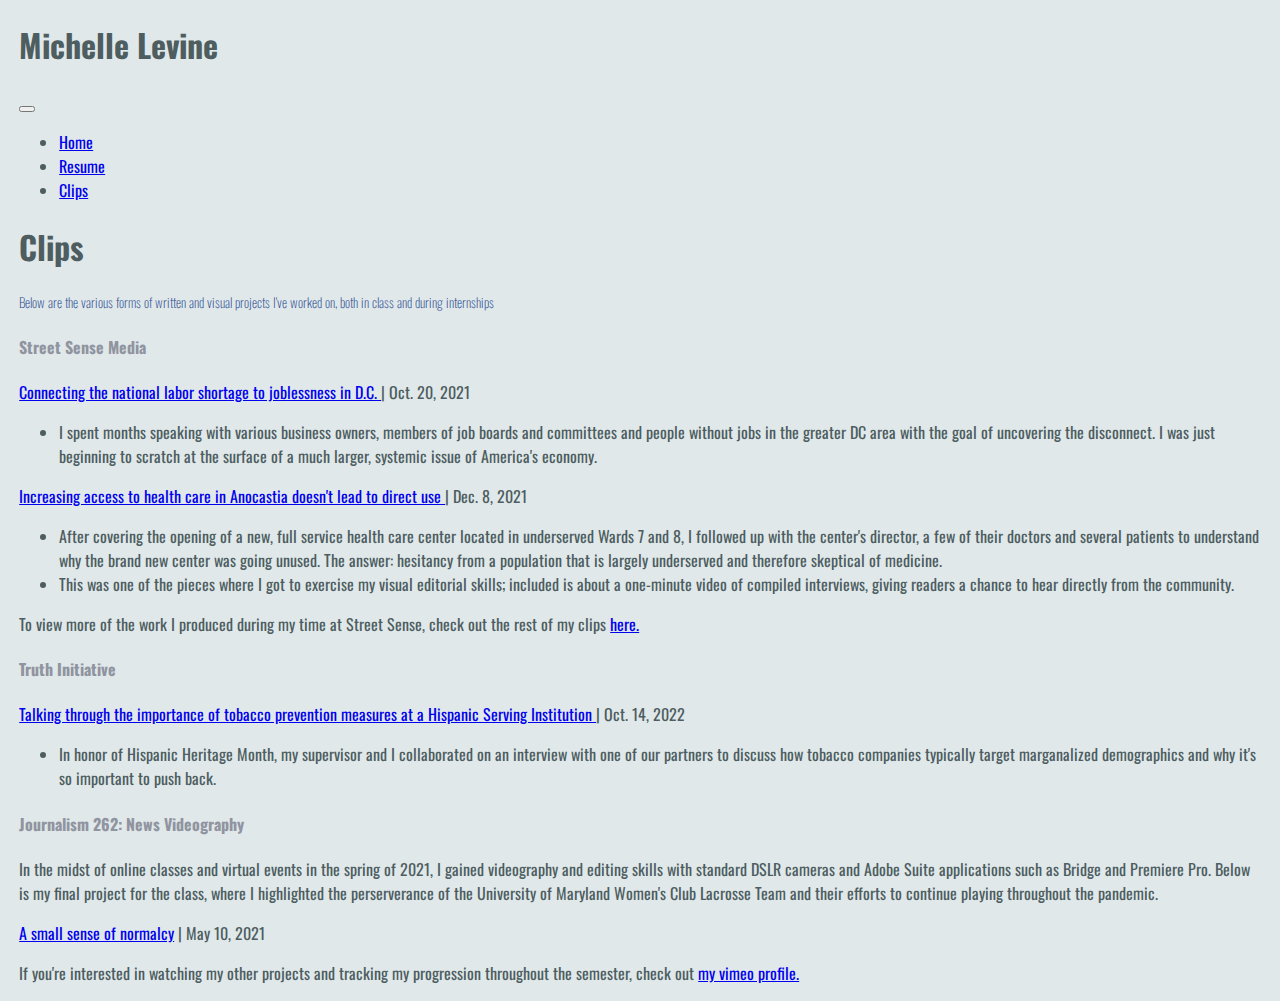
<file: clips/index.html>
<!DOCTYPE html>
<html lang="en">

<head>
    <meta charset="UTF-8">
    <meta name="viewport" content="width=device-width, initial-scale=1.0">
    <meta http-equiv="X-UA-Compatible" content="ie=edge">
    <title>Clips-Michelle Levine</title>
    <meta name="description"
        content="Check out the work I've completed in class at UMD and throughout the various internships I've held">
    <!-- // -->
    <link href="https://cdn.jsdelivr.net/npm/bootstrap@5.2.1/dist/css/bootstrap.min.css" rel="stylesheet"
        integrity="sha384-iYQeCzEYFbKjA/T2uDLTpkwGzCiq6soy8tYaI1GyVh/UjpbCx/TYkiZhlZB6+fzT" crossorigin="anonymous">
    <!-- // -->
    <link
        href="https://fonts.googleapis.com/css2?family=Bungee+Spice&family=Nabla&family=Nunito:ital,wght@1,300&family=Oswald:wght@200;300;400;500;600;700&display=swap"
        rel="stylesheet">
    <link rel="stylesheet" href="../site/css/site.css">
</head>

<body>
    <nav class="navbar navbar-expand-lg bg-transparent">
        <div class="container-fluid">
            <h1>Michelle Levine</h1>
            <!--<a class="navbar-brand" href="#">Resume</a>-->
            <button class="navbar-toggler" type="button" data-bs-toggle="collapse" data-bs-target="#navbarNav"
                aria-controls="navbarNav" aria-expanded="false" aria-label="Toggle navigation">
                <span class="navbar-toggler-icon"></span>
            </button>
            <div class="navbar-nav" id="navbarNav">
                <ul class="navbar-nav">
                    <li class="nav-item">
                        <a class="nav-link" href="../index.html">Home</a>
                    </li>
                    <li class="nav-item">
                        <a class="nav-link" href="/resume">Resume</a>
                    </li>
                    <li class="nav-item">
                        <a class="nav-link active" aria-current="page" href="#">Clips</a>
                    </li>

                </ul>
            </div>
        </div>
    </nav>
    <main>
        <h1>Clips</h1>
        <h5>Below are the various forms of written and visual projects I've worked on, both in class and during
            internships</h5>

        <h4>Street Sense Media</h4>
        <a
            href="https://www.streetsensemedia.org/article/dc-programs-connect-job-seekers-and-employers-during-national-hiring-struggles/#.Y1GF-C-B28V">Connecting
            the national labor shortage to joblessness in D.C. </a> | Oct. 20, 2021
        <ul>
            <li>
                I spent months speaking with various business owners, members of job boards and committees and people
                without jobs in the greater DC area with the goal of uncovering the disconnect. I was just beginning to
                scratch at the surface of a much larger, systemic issue of America's economy.
            </li>
        </ul>
        <a
            href="https://www.streetsensemedia.org/article/new-anacostia-center-improves-access-to-health-care-but-nearby-residents-unaware-hesitant-to-change/#.Y1GHOi-B28U">Increasing
            access to health care in Anocastia doesn't lead to direct use </a> | Dec. 8, 2021
        <ul>
            <li>
                After covering the opening of a new, full service health care center located in underserved Wards 7 and
                8, I followed up with the center's director, a few of their doctors and several patients to understand
                why the brand new center was going unused. The answer: hesitancy from a population that is largely
                underserved and therefore skeptical of medicine.
            </li>
            <li>
                This was one of the pieces where I got to exercise my visual editorial skills; included is about a
                one-minute video of compiled interviews, giving readers a chance to hear directly from the community.
            </li>
        </ul>

        <p>
            To view more of the work I produced during my time at Street Sense, check out the rest of my clips <a
                href="https://www.streetsensemedia.org/staff_members/michelle-levine/#.Y1GGyC-B28U">here.</a>

        </p>
        <h4>Truth Initiative</h4>
        <a
            href="https://truthinitiative.org/research-resources/tobacco-prevention-efforts/qa-how-hispanic-serving-institution-became-tobacco">Talking
            through the importance of tobacco prevention measures at a Hispanic Serving Institution </a> | Oct. 14, 2022
        <ul>
            <li>
                In honor of Hispanic Heritage Month, my supervisor and I collaborated on an interview with one of our
                partners to discuss how tobacco companies typically target marganalized demographics and why it's so
                important to push back.
            </li>
        </ul>
        <h4>Journalism 262: News Videography </h4>
        <p>
            In the midst of online classes and virtual events in the spring of 2021, I gained videography and editing
            skills with standard DSLR cameras and Adobe Suite applications such as Bridge and Premiere Pro. Below is my
            final project for the class, where I highlighted the perserverance of the University of Maryland Women's
            Club Lacrosse Team and their efforts to continue playing throughout the pandemic.
        </p>

        <a href="https://vimeo.com/547749232">A small sense of normalcy</a> | May 10, 2021
        <p>If you're interested in watching my other projects and tracking my progression throughout the semester, check
            out
            <a href="https://vimeo.com/michellelevine">my vimeo profile.</a>

        </p>

    </main>




    <script src="https://cdn.jsdelivr.net/npm/bootstrap@5.2.1/dist/js/bootstrap.bundle.min.js"
        integrity="sha384-u1OknCvxWvY5kfmNBILK2hRnQC3Pr17a+RTT6rIHI7NnikvbZlHgTPOOmMi466C8"
        crossorigin="anonymous"></script>
</body>

</html>
</file>
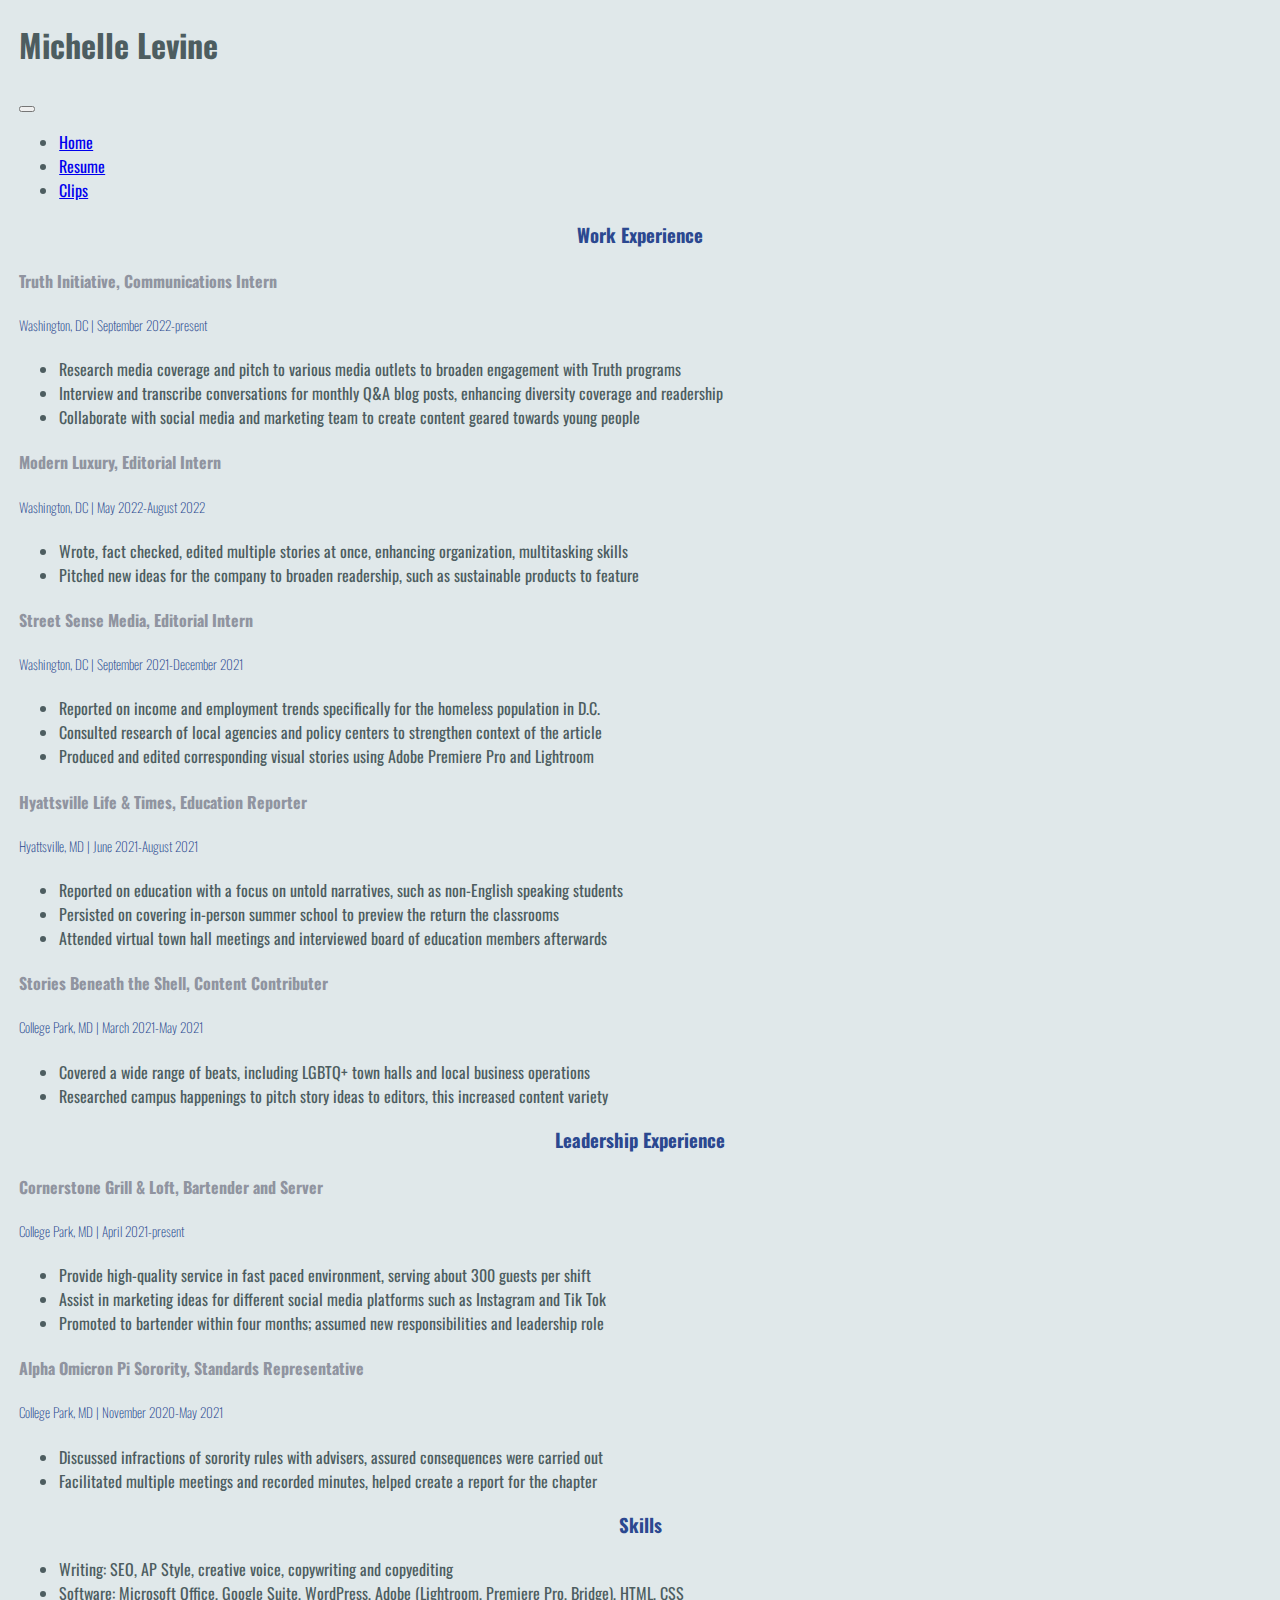
<file: resume/index.html>
<!DOCTYPE html>
<html lang="en">

<head>
    <meta charset="UTF-8">
    <meta name="viewport" content="width=device-width, initial-scale=1.0">
    <meta http-equiv="X-UA-Compatible" content="ie=edge">
    <title>Resume- Michelle Levine</title>
    <meta name="description"
        content="Experiences I've had during my time and UMD and the skills I've gained through them">
    <!-- // -->
    <link href="https://cdn.jsdelivr.net/npm/bootstrap@5.2.1/dist/css/bootstrap.min.css" rel="stylesheet"
        integrity="sha384-iYQeCzEYFbKjA/T2uDLTpkwGzCiq6soy8tYaI1GyVh/UjpbCx/TYkiZhlZB6+fzT" crossorigin="anonymous">
    <!-- // -->
    <link
        href="https://fonts.googleapis.com/css2?family=Bungee+Spice&family=Nabla&family=Nunito:ital,wght@1,300&family=Oswald:wght@200;300;400;500;600;700&display=swap"
        rel="stylesheet">
    <link rel="stylesheet" href="../site/css/site.css">
</head>

<body>
    <nav class="navbar navbar-expand-lg bg-transparent">
        <div class="container-fluid">
            <h1>Michelle Levine</h1>
            <!--<a class="navbar-brand" href="#">Resume</a>-->
            <button class="navbar-toggler" type="button" data-bs-toggle="collapse" data-bs-target="#navbarNav"
                aria-controls="navbarNav" aria-expanded="false" aria-label="Toggle navigation">
                <span class="navbar-toggler-icon"></span>
            </button>
            <div class="navbar-nav" id="navbarNav">
                <ul class="navbar-nav">
                    <li class="nav-item">
                        <a class="nav-link" href="../index.html">Home</a>
                    </li>
                    <li class="nav-item">
                        <a class="nav-link active" aria-current="page" href="#">Resume</a>
                    </li>
                    <li class="nav-item">
                        <a class="nav-link active" aria-current="page" href="/clips">Clips</a>
                    </li>

                </ul>
            </div>
        </div>
    </nav>
    <main>

        <h3>Work Experience</h3>
        <h4>Truth Initiative, Communications Intern</h4>
        <h5>Washington, DC | September 2022-present</h5>
        <p>
        <ul>
            <li>Research media coverage and pitch to various media outlets to broaden engagement with Truth programs
            </li>
            <li>Interview and transcribe conversations for monthly Q&A blog posts, enhancing diversity coverage and
                readership
            </li>
            <li>Collaborate with social media and marketing team to create content geared towards young people</li>
        </ul>
        </p>
        <h4>Modern Luxury, Editorial Intern</h4>
        <h5>Washington, DC | May 2022-August 2022</h5>
        <p>
        <ul>
            <li>Wrote, fact checked, edited multiple stories at once, enhancing organization, multitasking skills
            </li>
            <li>Pitched new ideas for the company to broaden readership, such as sustainable products to feature

            </li>
        </ul>
        </p>
        <h4>Street Sense Media, Editorial Intern</h4>
        <h5>Washington, DC | September 2021-December 2021</h5>
        <p>
        <ul>
            <li>Reported on income and employment trends specifically for the homeless population in D.C.
            </li>
            <li>Consulted research of local agencies and policy centers to strengthen context of the article
            </li>
            <li>Produced and edited corresponding visual stories using Adobe Premiere Pro and Lightroom</li>
        </ul>
        </p>
        <h4>Hyattsville Life & Times, Education Reporter</h4>
        <h5>Hyattsville, MD | June 2021-August 2021</h5>
        <p>
        <ul>
            <li>Reported on education with a focus on untold narratives, such as non-English speaking students
            </li>
            <li>Persisted on covering in-person summer school to preview the return the classrooms
            </li>
            <li>Attended virtual town hall meetings and interviewed board of education members afterwards</li>
        </ul>
        </p>

        <h4>Stories Beneath the Shell, Content Contributer</h4>
        <h5>College Park, MD | March 2021-May 2021</h5>
        <p>
        <ul>
            <li>Covered a wide range of beats, including LGBTQ+ town halls and local business operations
            </li>
            <li>Researched campus happenings to pitch story ideas to editors, this increased content variety
            </li>
        </ul>
        </p>
        <h3>Leadership Experience</h3>
        <h4>Cornerstone Grill & Loft, Bartender and Server</h4>
        <h5>College Park, MD | April 2021-present</h5>

        <p>
        <ul>
            <li>Provide high-quality service in fast paced environment, serving about 300 guests per shift
            </li>
            <li>Assist in marketing ideas for different social media platforms such as Instagram and Tik Tok</li>
            <li>Promoted to bartender within four months; assumed new responsibilities and leadership role
            </li>
        </ul>
        </p>

        <h4>Alpha Omicron Pi Sorority, Standards Representative</h4>
        <h5>College Park, MD | November 2020-May 2021</h5>
        <ul>
            <li>Discussed infractions of sorority rules with advisers, assured consequences were carried out</li>
            <li>Facilitated multiple meetings and recorded minutes, helped create a report for the chapter</li>
        </ul>

        <h3>Skills</h3>
        <ul>
            <li>Writing: SEO, AP Style, creative voice, copywriting and copyediting
            </li>
            <li>Software: Microsoft Office, Google Suite, WordPress, Adobe (Lightroom, Premiere Pro, Bridge), HTML, CSS
            </li>
        </ul>
    </main>








    <script src="https://cdn.jsdelivr.net/npm/bootstrap@5.2.1/dist/js/bootstrap.bundle.min.js"
        integrity="sha384-u1OknCvxWvY5kfmNBILK2hRnQC3Pr17a+RTT6rIHI7NnikvbZlHgTPOOmMi466C8"
        crossorigin="anonymous"></script>
</body>

</html>
</file>
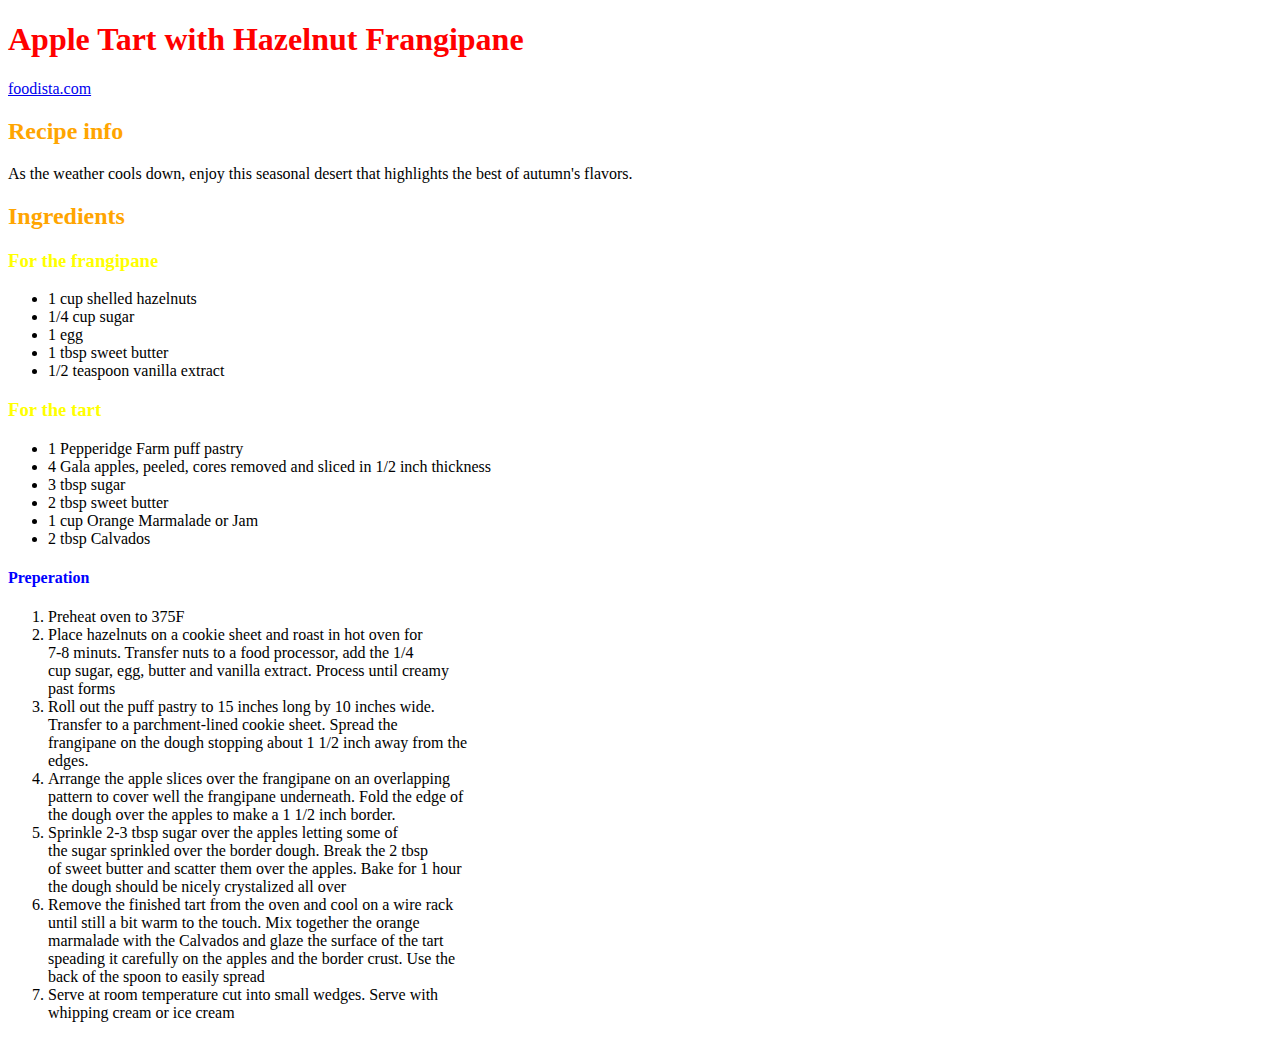
<file: j352/recipe/index.html>
<!DOCTYPE html>
<html lang="en">

<head>
    <meta charset="UTF-8">
    <meta name="viewport" content="width=device-width, initial-scale=1.0">
    <meta http-equiv="X-UA-Compatible" content="ie=edge">
    <title>Title tag</title>
    <meta name="description" content="Description goes here">
    <link rel="stylesheet" href="css/recipe.css">
</head>

<body>
    <h1>Apple Tart with Hazelnut Frangipane</h1>
    <a href="https://www.foodista.com/recipe/Y5JJSRP5/apple-tart-with-hazelnut-frangipane">foodista.com</a>
    <h2>Recipe info</h2>
    <p>
        As the weather cools down, enjoy this seasonal desert that highlights the best of autumn's flavors.
    </p>
    <h2>Ingredients</h2>
    <h3>For the frangipane</h3>
    <ul>
        <li>1 cup shelled hazelnuts</li>
        <li>1/4 cup sugar</li>
        <li>1 egg</li>
        <li>1 tbsp sweet butter</li>
        <li>1/2 teaspoon vanilla extract</li>

    </ul>
    <h3>For the tart</h3>
    <ul>
        <li>1 Pepperidge Farm puff pastry</li>
        <li>4 Gala apples, peeled, cores removed and sliced in 1/2 inch thickness</li>
        <li>3 tbsp sugar</li>
        <li>2 tbsp sweet butter</li>
        <li>1 cup Orange Marmalade or Jam</li>
        <li>2 tbsp Calvados</li>

    </ul>
    <h4>Preperation</h4>
    <ol>
        <li>Preheat oven to 375F</li>
        <li>Place hazelnuts on a cookie sheet and roast in hot oven for <br>
            7-8 minuts. Transfer nuts to a food processor, add the 1/4 <br>
            cup sugar, egg, butter and vanilla extract. Process until creamy <br>
            past forms </li>
        <li>Roll out the puff pastry to 15 inches long by 10 inches wide. <br>
            Transfer to a parchment-lined cookie sheet. Spread the <br>
            frangipane on the dough stopping about 1 1/2 inch away from the <br>
            edges.</li>
        <li>Arrange the apple slices over the frangipane on an overlapping <br>
            pattern to cover well the frangipane underneath. Fold the edge of <br>
            the dough over the apples to make a 1 1/2 inch border.</li>
        <li>Sprinkle 2-3 tbsp sugar over the apples letting some of <br>
            the sugar sprinkled over the border dough. Break the 2 tbsp <br>
            of sweet butter and scatter them over the apples. Bake for 1 hour <br>
            the dough should be nicely crystalized all over</li>
        <li>Remove the finished tart from the oven and cool on a wire rack <br>
            until still a bit warm to the touch. Mix together the orange <br>
            marmalade with the Calvados and glaze the surface of the tart<br>
            speading it carefully on the apples and the border crust. Use the <br>
            back of the spoon to easily spread</li>
        <li>Serve at room temperature cut into small wedges. Serve with <br>
            whipping cream or ice cream</li>
    </ol>


</body>

</html>
</file>
<file: site/css/site.css>
body{
    background-color: #E0E8EA;
    color: #4D5D60;
    font-family: 'oswald', arial, sans-serif;
    margin-left: 1.2em;
    margin-right:1.2em;
}

h3{
    font-weight: bolder;
    text-align: center;
    color: #2B4890; 
}
h5{
    color: #2B4890;
font-weight: lighter;

}

h4{
    color: #9094A0; 
}


footer{
    position:absolute;
    background-color: #c2c9ca;
    bottom:0;
    width: 100%;
    height: 3.5rem;
}
</file>
<file: j352/recipe/css/recipe.css>
h1{
    color:red;
}
h2{
    color:orange;
}
h3{
    color:yellow;
}
h4{
    color:blue;
}
</file>
